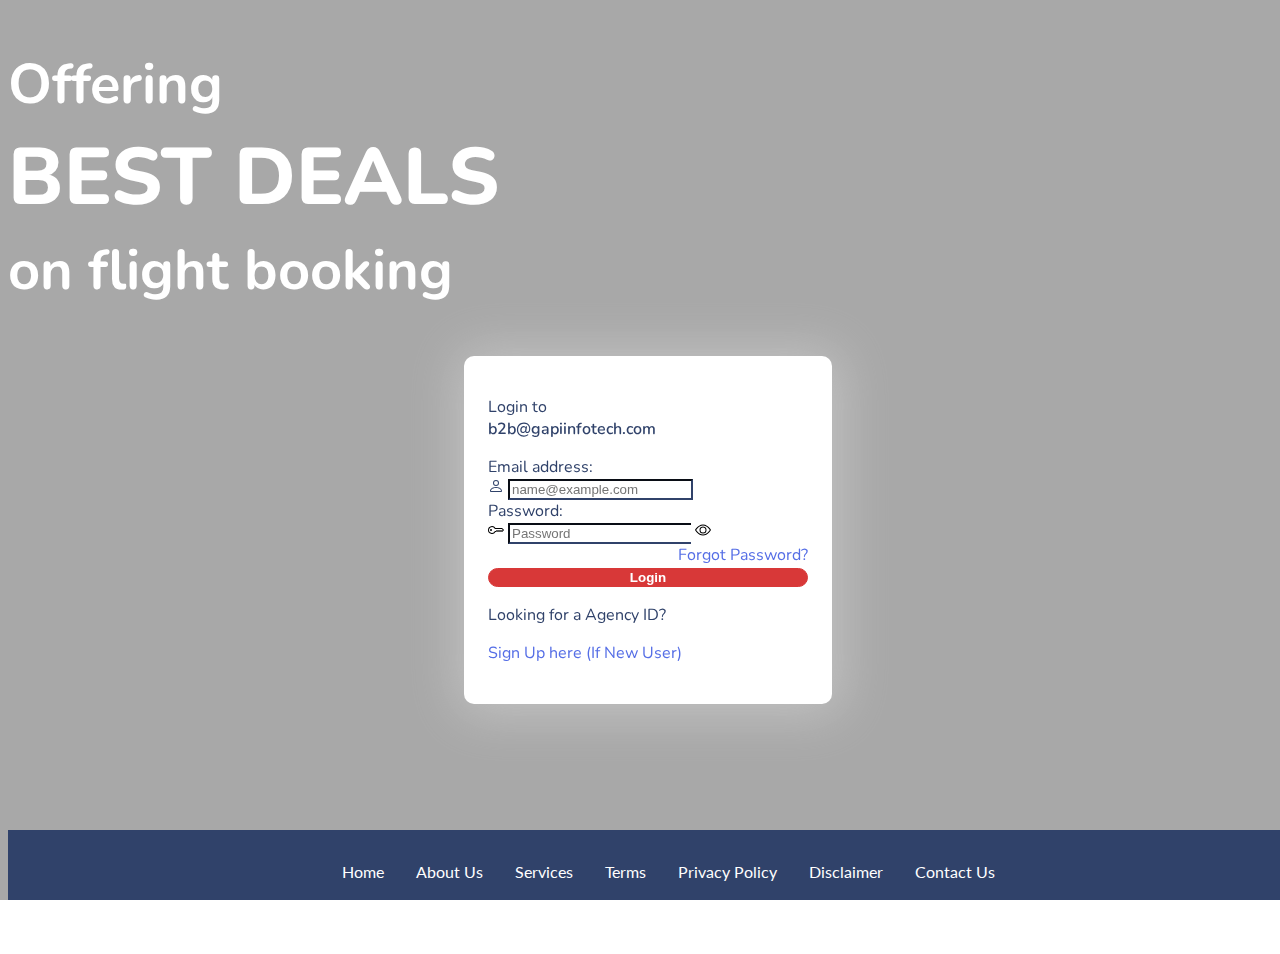
<file: index.html>
<!DOCTYPE html>
<html lang="en">
  <head>
    <!-- Required meta tags -->
    <meta charset="utf-8" />
    <meta name="viewport" content="width=device-width, initial-scale=1" />

    <!-- Bootstrap CSS -->
    <link
      href="https://cdn.jsdelivr.net/npm/bootstrap@5.0.2/dist/css/bootstrap.min.css"
      rel="stylesheet"
      integrity="sha384-EVSTQN3/azprG1Anm3QDgpJLIm9Nao0Yz1ztcQTwFspd3yD65VohhpuuCOmLASjC"
      crossorigin="anonymous"
    />
    <link rel="stylesheet" href="./assets/styles/commonStyle.css" />
    <link rel="stylesheet" href="./assets/styles/home.css" />

    <title>GAPI!</title>
  </head>
  <body>
    <div class="background">
      <ul class="cb-slideshow">
        <li>
          <span></span>
          <div></div>
        </li>
        <li>
          <span></span>
          <div></div>
        </li>
        <li>
          <span></span>
          <div></div>
        </li>
        <li>
          <span></span>
          <div></div>
        </li>
        <li>
          <span></span>
          <div></div>
        </li>
        <li>
          <span></span>
          <div></div>
        </li>
      </ul>
    </div>

    <div
      class="formArea container d-flex justify-content-between align-items-center"
    >
      <div class="heading">
        <h2>
          Offering <br />
          <span class="bestDeal">BEST DEALS</span> <br />
          on flight booking
        </h2>
      </div>

      <div class="flip-container">
        <div class="flipper">
          <form class="login-form front">
            <p class="loginTo">
              Login to <br />
              <span style="font-weight: 600">b2b@gapiinfotech.com</span>
            </p>
            <div class="mb-3">
              <label class="form-label">Email address:</label>
              <div class="input-group">
                <span
                  class="input-group-text bg-white formInput"
                  id="basic-addon1"
                  ><img src="./assets/images/svg/person.svg" alt=""
                /></span>
                <input
                  type="email"
                  class="form-control formInput loginEmail"
                  placeholder="name@example.com"
                />
              </div>
            </div>
            <div class="mb-3">
              <label class="form-label">Password:</label>
              <div class="input-group">
                <span
                  class="input-group-text bg-white formInput"
                  id="basic-addon1"
                  ><img src="./assets/images/svg/key.svg" alt=""
                /></span>
                <input
                  type="password"
                  class="form-control formInput loginPassword"
                  placeholder="Password"
                  style="border-right: none"
                />
                <span
                  class="input-group-text bg-white formInput"
                  id="showPassword"
                  style="border-left: none; cursor: pointer"
                  ><img src="./assets/images/svg/eye.svg" alt=""
                /></span>
              </div>
              <div class="forgotPassword mt-1">
                <p><a href="#">Forgot Password?</a></p>
              </div>

              <button
                type="button"
                class="btn primary-btn mt-3 logInButton"
                disabled="true"
              >
                Login
              </button>
            </div>
            <div class="signUp-btn">
              <p class="m-0 p-0">Looking for a Agency ID?</p>
              <p
                id="switchLoginButton"
                style="cursor: pointer; color: #556ee6; width: max-content"
              >
                Sign Up here (If New User)
              </p>
            </div>
          </form>

          <form class="login-form back">
            <p class="loginTo">
              SignUp to <br />
              <span style="font-weight: 600">b2b@gapiinfotech.com</span>
            </p>

            <!-- STEP 1 -->
            <div class="step1">
              <h4>Company Details</h4>
              <div class="mb-3">
                <label class="form-label mb-0">Company Name:</label>
                <div class="input-group">
                  <span
                    class="input-group-text bg-white formInput"
                    id="basic-addon1"
                    ><img src="./assets/images/svg/building.svg" alt=""
                  /></span>
                  <input
                    type="text"
                    class="form-control formInput"
                    placeholder="Example"
                  />
                </div>
              </div>
              <div class="mb-3">
                <label class="form-label mb-0">PAN No. :</label>
                <div class="input-group">
                  <span
                    class="input-group-text bg-white formInput"
                    id="basic-addon1"
                    ><img
                      src="./assets/images/svg/credit-card-2-front.svg"
                      alt=""
                  /></span>
                  <input
                    type="text"
                    class="form-control formInput"
                    placeholder="PANNO9999L"
                    style="text-transform: uppercase"
                  />
                </div>
              </div>

              <div>
                <label class="form-label mb-0">Office Phone No. :</label>
                <div class="input-group">
                  <span
                    class="input-group-text bg-white formInput"
                    id="basic-addon1"
                    ><img src="./assets/images/svg/phone.svg" alt=""
                  /></span>
                  <input
                    type="number"
                    class="form-control formInput"
                    placeholder="+91 99999 99999"
                  />
                </div>
              </div>
            </div>

            <!-- Step 2 -->
            <div class="step2 d-none">
              <h4 style="color: #000; text-decoration: underline">
                Personal Details
              </h4>
              <div class="mb-3">
                <label class="form-label mb-0"
                  >First Name: <span class="redText">*</span></label
                >
                <div class="input-group">
                  <select
                    class="form-select formInput"
                    aria-label="Default select example"
                  >
                    <option value="Mr." selected>Mr.</option>
                    <option value="Mrs.">Mrs.</option>
                    <option value="Ms.">Ms.</option>
                    <option value="Dr.">Dr.</option>
                  </select>
                  <input
                    type="text"
                    class="form-control formInput fname"
                    placeholder="John"
                    style="width: 60%"
                  />
                </div>
              </div>
              <div class="mb-3">
                <label class="form-label mb-0"
                  >Last Name: <span class="redText">*</span></label
                >
                <div class="input-group">
                  <span
                    class="input-group-text bg-white formInput"
                    id="basic-addon1"
                    ><img src="./assets/images/svg/person.svg" alt=""
                  /></span>
                  <input
                    type="text"
                    class="form-control formInput lname"
                    placeholder="Doe"
                  />
                </div>
              </div>

              <div>
                <label class="form-label mb-0"
                  >Phone No. : <span class="redText">*</span></label
                >
                <div class="input-group">
                  <span
                    class="input-group-text bg-white formInput"
                    id="basic-addon1"
                    ><img src="./assets/images/svg/phone.svg" alt=""
                  /></span>
                  <input
                    type="number"
                    class="form-control formInput phoneNo"
                    placeholder="+91 99999 99999"
                  />
                </div>
              </div>
            </div>

            <!-- Step 3 -->
            <div class="step3 d-none">
              <h4>Personal Details</h4>
              <div class="mb-3">
                <label class="form-label"
                  >Email address: <span class="redText">*</span></label
                >
                <div class="input-group">
                  <span
                    class="input-group-text bg-white formInput signupEmail"
                    id="basic-addon1"
                    ><img src="./assets/images/svg/person.svg" alt=""
                  /></span>
                  <input
                    type="email"
                    class="form-control formInput loginEmail"
                    placeholder="name@example.com"
                  />
                </div>
              </div>

              <div>
                <label class="form-label mb-0"
                  >Address: <span class="redText">*</span></label
                >
                <div class="input-group">
                  <span
                    class="input-group-text bg-white formInput address"
                    id="basic-addon1"
                    ><img src="./assets/images/svg/house-door.svg" alt=""
                  /></span>

                  <textarea
                    class="form-control formInput"
                    cols="30"
                    rows="4"
                    style="resize: none"
                  ></textarea>
                </div>
              </div>
            </div>

            <!-- Step 4 -->
            <div class="step4 d-none">
              <h4>Cool! Let's set your Password</h4>
              <div class="mb-3">
                <label class="form-label mb-0"
                  >Password: <span class="redText">*</span></label
                >
                <div class="input-group">
                  <span
                    class="input-group-text bg-white formInput"
                    id="basic-addon1"
                    ><img src="./assets/images/svg/key.svg" alt=""
                  /></span>
                  <input
                    type="password"
                    class="form-control formInput signupPassword"
                    placeholder="Password"
                    style="border-right: none"
                  />
                  <span
                    class="input-group-text bg-white formInput"
                    id="showPassword"
                    style="border-left: none; cursor: pointer"
                    ><img src="./assets/images/svg/eye.svg" alt=""
                  /></span>
                </div>
              </div>

              <div class="mb-3">
                <label class="form-label mb-0">Captcha:</label>
                <div class="input-group">
                  <span
                    class="input-group-text bg-white formInput"
                    id="basic-addon1"
                    ><img src="./assets/images/svg/robot.svg" alt=""
                  /></span>
                  <span
                    class="form-control formInput disCaptcha"
                    style="border-right: none"
                    >1 2 3 6 5 4</span
                  >
                  <span
                    class="input-group-text bg-white formInput"
                    style="border-left: none; cursor: pointer"
                    ><img src="./assets/images/svg/arrow-repeat.svg" alt=""
                  /></span>
                </div>
              </div>

              <div>
                <label class="form-label mb-0"
                  >Enter Captcha: <span class="redText">*</span></label
                >
                <div class="input-group">
                  <span
                    class="input-group-text bg-white formInput"
                    id="basic-addon1"
                    ><img src="./assets/images/svg/robot.svg" alt=""
                  /></span>
                  <input
                    type="text"
                    class="form-control formInput enterCaptcha"
                    placeholder="Enter Captcha"
                  />
                </div>
              </div>
            </div>

            <!-- Navigate Button -->
            <div class="navigateBtn mt-1">
              <p
                class="p-0 m-0 prevBtn"
                style="color: #556ee6; cursor: pointer"
              ></p>
              <p
                class="p-0 m-0 nextBtn"
                style="color: #556ee6; cursor: pointer; user-select: none"
              >
                Next ->
              </p>
            </div>
            <button
              type="submit"
              class="btn primary-btn mt-3 signUpButton"
              disabled
            >
              Sign Up
            </button>
            <div class="signUp-btn">
              <p class="m-0 mt-3 p-0">Already have Account?</p>
              <p
                id="switchRegisterButton"
                style="cursor: pointer; color: #556ee6; width: max-content"
              >
                Login
              </p>
            </div>
          </form>
        </div>
      </div>
    </div>
    <!-- Footer -->
    <iframe
      src="./assets/staticUI/footer.html"
      onload="this.before((this.contentDocument.body||this.contentDocument).children[0]);this.remove()"
    ></iframe>

    <script
      src="https://cdn.jsdelivr.net/npm/bootstrap@5.0.2/dist/js/bootstrap.bundle.min.js"
      integrity="sha384-MrcW6ZMFYlzcLA8Nl+NtUVF0sA7MsXsP1UyJoMp4YLEuNSfAP+JcXn/tWtIaxVXM"
      crossorigin="anonymous"
    ></script>

    <script src="./assets/scripts/home.js"></script>
  </body>
</html>
</file>
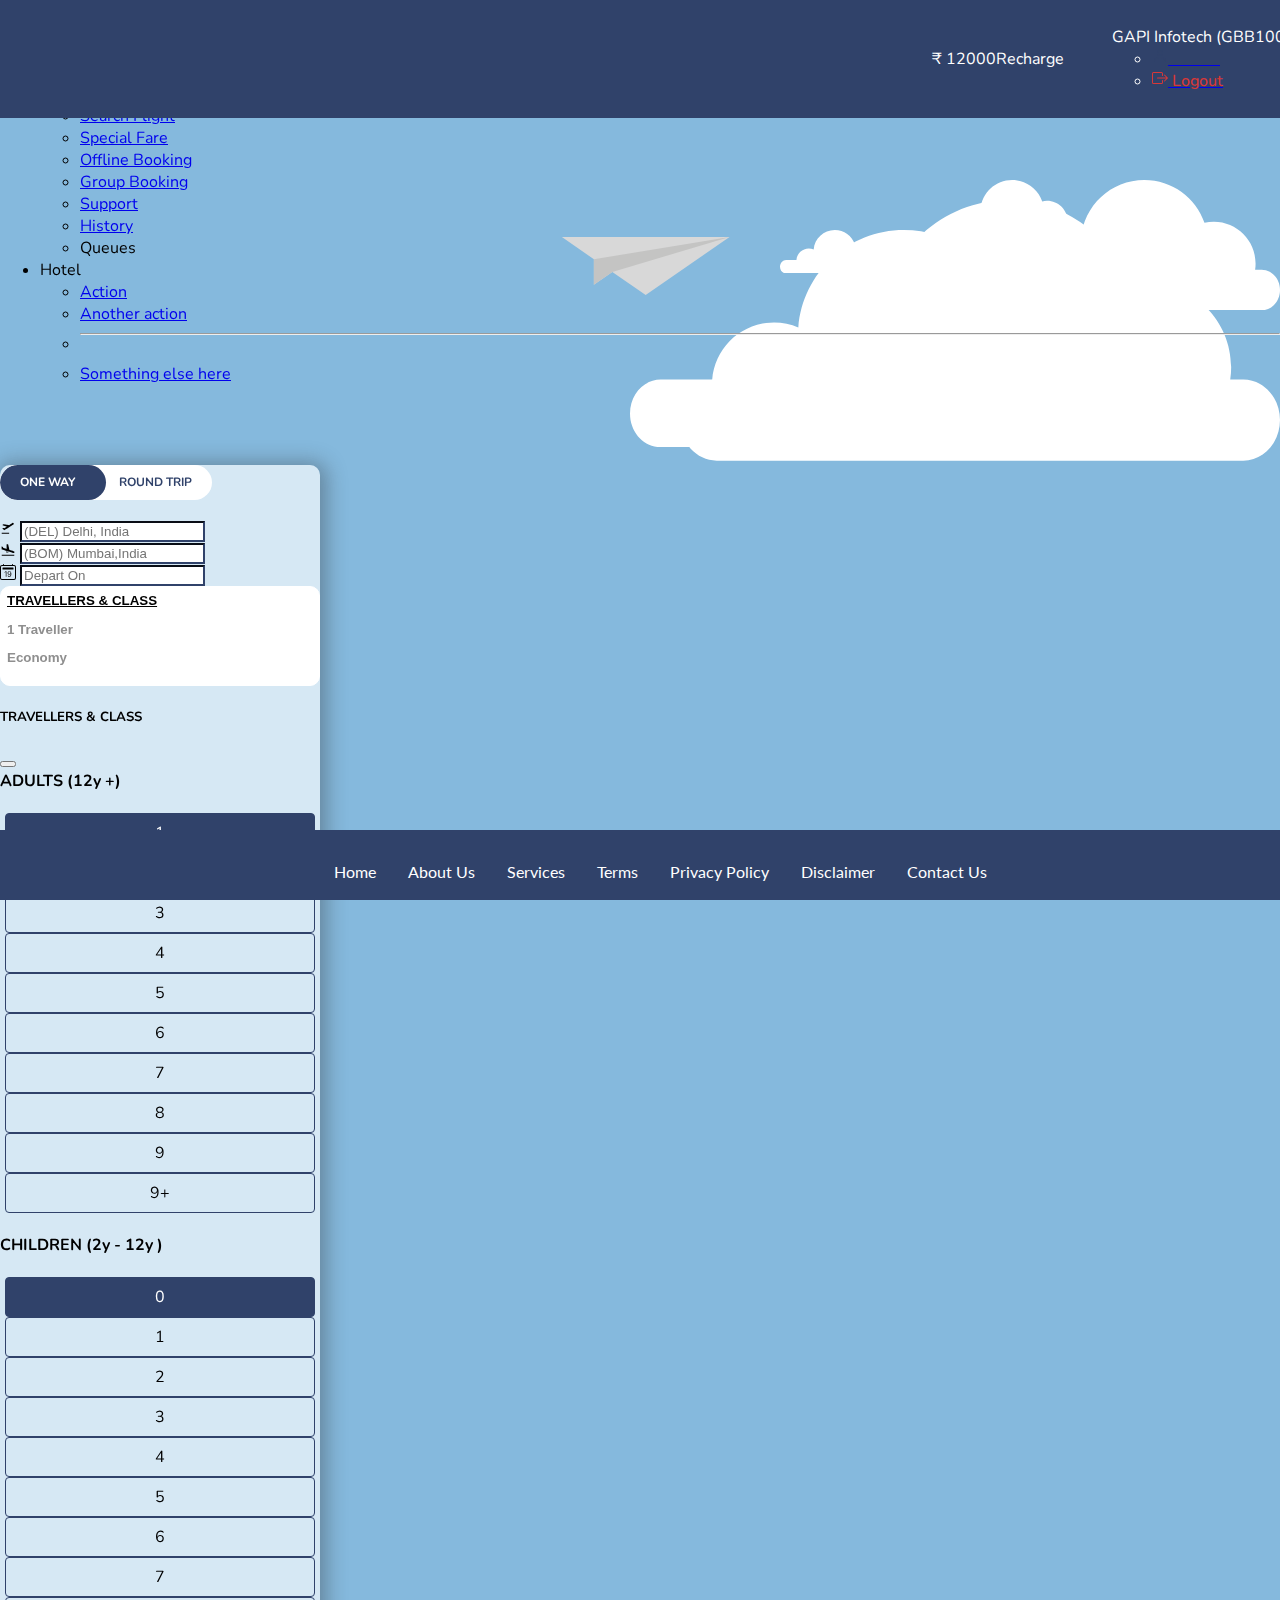
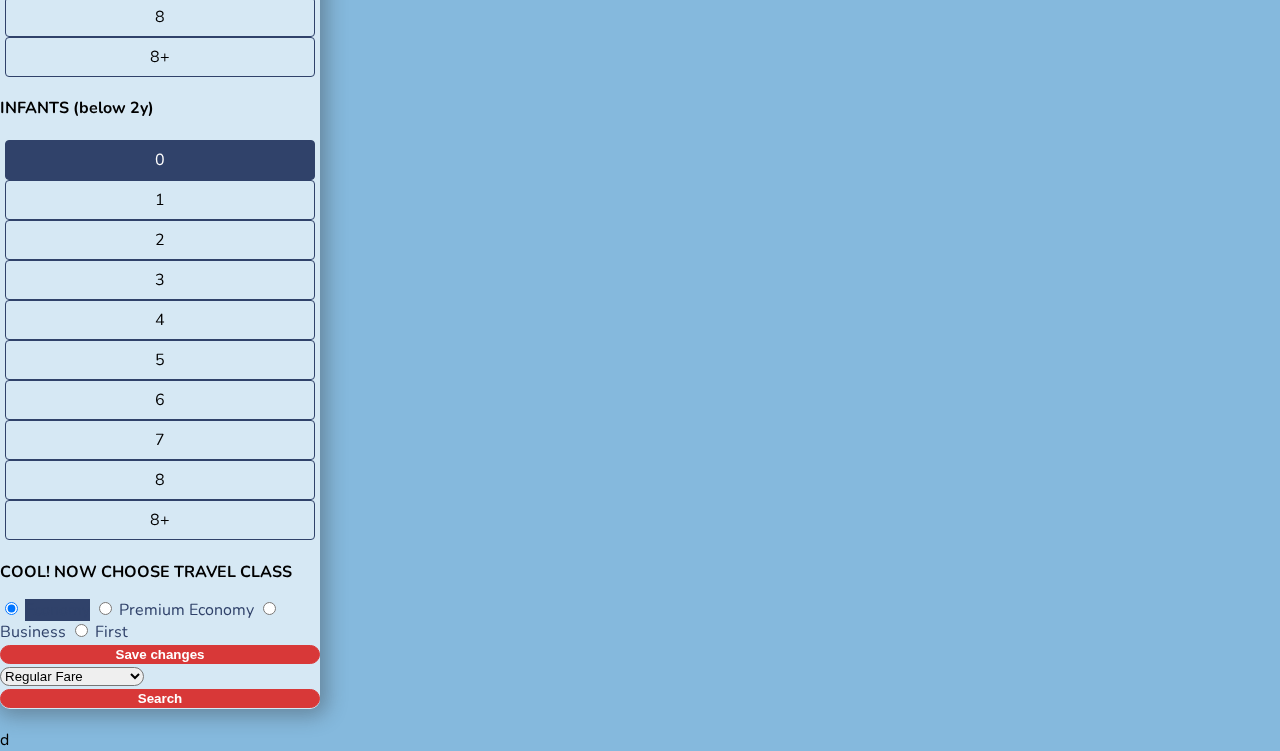
<file: welcome.html>
<!DOCTYPE html>
<html lang="en">
  <head>
    <meta charset="UTF-8" />
    <meta http-equiv="X-UA-Compatible" content="IE=edge" />
    <meta name="viewport" content="width=device-width, initial-scale=1.0" />

    <!-- Bootstrap CSS -->
    <link
      href="https://cdn.jsdelivr.net/npm/bootstrap@5.0.2/dist/css/bootstrap.min.css"
      rel="stylesheet"
      integrity="sha384-EVSTQN3/azprG1Anm3QDgpJLIm9Nao0Yz1ztcQTwFspd3yD65VohhpuuCOmLASjC"
      crossorigin="anonymous"
    />
    <link rel="stylesheet" href="./assets/styles/commonStyle.css" />
    <link rel="stylesheet" href="./assets/styles/background.css" />

    <link rel="stylesheet" href="./assets/styles/welcome.css" />
    <link rel="stylesheet" href="./assets/styles/userNavbar.css" />

    <title>b2b.gapiinfotech.com</title>
  </head>
  <body>
    <div>
      <!-- Background -->
      <div class="fixedBackground">
        <iframe
          src="./assets/staticUI/background.html"
          onload="this.before((this.contentDocument.body||this.contentDocument).children[0]);this.remove()"
        ></iframe>
      </div>
      <!-- User Navbar -->
      <div class="userNavbar px-5">
        <div class="container userNavbarFlex">
          <div></div>
          <div>
            <ul class="userNavList m-0">
              <li class="px-5">₹ 12000</li>
              <li style="padding-right: 3rem">Recharge</li>
              <li class="dropdownUserNavList">
                <div class="dropdown">
                  <span
                    class="dropdown-toggle"
                    type="button"
                    id="dropdownUserNavList"
                    data-bs-toggle="dropdown"
                    aria-expanded="false"
                  >
                    GAPI Infotech (GBB100)
                  </span>
                  <ul
                    class="dropdown-menu"
                    aria-labelledby="dropdownUserNavList"
                  >
                    <li>
                      <a class="dropdown-item" href="#"
                        ><img src="./assets/images/svg/person.svg" alt="" />
                        <span
                          class="px-1"
                          style="color: #30426a; font-weight: 500"
                        >
                          Profile
                        </span>
                      </a>
                    </li>
                    <li>
                      <a class="dropdown-item" href="#"
                        ><img
                          src="./assets/images/svg/box-arrow-right.svg"
                          alt=""
                        />
                        <span
                          class="px-1"
                          style="color: #d83838; font-weight: 500"
                        >
                          Logout
                        </span>
                      </a>
                    </li>
                  </ul>
                </div>
              </li>
            </ul>
          </div>
        </div>
      </div>

      <!-- Main Navbar -->
      <div class="navGap">
        <iframe
          src="./assets/staticUI/mainNavbar.html"
          onload="this.before((this.contentDocument.body||this.contentDocument).children[0]);this.remove()"
        ></iframe>
      </div>

      <!-- Main Content Goes Here -->

      <div class="mainContent">
        <div class="container d-flex justify-content-between mTop-5">
          <div class="searchFlightForm">
            <div class="searchFlightContainer p-3">
              <div class="tab-slider--nav">
                <ul class="tab-slider--tabs">
                  <li
                    class="tab-slider--trigger tab-slider--triggeractive"
                    rel="tab1"
                  >
                    One Way
                  </li>
                  <li class="tab-slider--trigger" rel="tab2">Round Trip</li>
                </ul>
              </div>
              <div class="tab-slider--container">
                <div id="tab1" class="tab-slider--body">
                  <div class="flightSearchForm">
                    <form class="login-form front">
                      <!-- Inputs -->
                      <div class="mb-3">
                        <div class="input-group">
                          <span
                            class="input-group-text bg-white formInput"
                            id="basic-addon1"
                            ><img
                              src="./assets/images/svg/takeOff.svg"
                              width="16px"
                              alt=""
                          /></span>
                          <input
                            type="email"
                            class="form-control formInput"
                            placeholder="(DEL) Delhi, India"
                          />
                        </div>
                      </div>
                      <div class="mb-3">
                        <div class="input-group">
                          <span
                            class="input-group-text bg-white formInput"
                            id="basic-addon1"
                            ><img
                              src="./assets/images/svg/landing.svg"
                              width="16px"
                              alt=""
                          /></span>
                          <input
                            type="text"
                            class="form-control formInput"
                            placeholder="(BOM) Mumbai,India"
                          />
                        </div>
                      </div>
                      <div class="mb-3">
                        <div class="input-group">
                          <span
                            class="input-group-text bg-white formInput"
                            id="basic-addon1"
                            ><img
                              src="./assets/images/svg/calendar2-date.svg"
                              width="16px"
                              alt=""
                          /></span>
                          <input
                            type="text"
                            class="form-control formInput"
                            placeholder="Depart On"
                          />
                        </div>
                      </div>

                      <!-- Button trigger modal -->
                      <button
                        type="button"
                        class="btn primary-btn mb-3 launchModalBtn"
                        data-bs-toggle="modal"
                        data-bs-target="#exampleModal"
                        style="border-radius: 10px"
                      >
                        <span class="title"> TRAVELLERS & CLASS </span>
                        <p class="travellerCount p-0 m-0 mt-2">1 Traveller</p>
                        <p class="travellerClass">Economy</p>
                      </button>

                      <!-- Modal -->
                      <div
                        class="modal fade"
                        id="exampleModal"
                        tabindex="-1"
                        aria-labelledby="exampleModalLabel"
                        aria-hidden="true"
                      >
                        <div class="modal-dialog">
                          <div class="modal-content">
                            <div class="modal-header">
                              <h5 class="modal-title" id="exampleModalLabel">
                                TRAVELLERS & CLASS
                              </h5>
                              <button
                                type="button"
                                class="btn-close"
                                data-bs-dismiss="modal"
                                aria-label="Close"
                              ></button>
                            </div>
                            <!-- Modal Body -->
                            <div class="modal-body">
                              <div class="travellerSelect">
                                <!-- Adults -->
                                <span>ADULTS (12y +)</span>
                                <ul
                                  class="list-group list-group-horizontal mb-2"
                                >
                                  <li class="selected">1</li>
                                  <li>2</li>
                                  <li>3</li>
                                  <li>4</li>
                                  <li>5</li>
                                  <li>6</li>
                                  <li>7</li>
                                  <li>8</li>
                                  <li>9</li>
                                  <li>9+</li>
                                </ul>
                                <!-- Childrens -->
                                <span>CHILDREN (2y - 12y )</span>
                                <ul
                                  class="list-group list-group-horizontal mb-2"
                                >
                                  <li class="selected">0</li>
                                  <li>1</li>
                                  <li>2</li>
                                  <li>3</li>
                                  <li>4</li>
                                  <li>5</li>
                                  <li>6</li>
                                  <li>7</li>
                                  <li>8</li>
                                  <li>8+</li>
                                </ul>

                                <!-- INFANTS -->
                                <span>INFANTS (below 2y)</span>
                                <ul class="list-group list-group-horizontal">
                                  <li class="selected">0</li>
                                  <li>1</li>
                                  <li>2</li>
                                  <li>3</li>
                                  <li>4</li>
                                  <li>5</li>
                                  <li>6</li>
                                  <li>7</li>
                                  <li>8</li>
                                  <li>8+</li>
                                </ul>
                              </div>
                              <div class="sittingClass">
                                <p class="title m-0 mt-2">
                                  COOL! NOW CHOOSE TRAVEL CLASS
                                </p>
                                <input
                                  type="radio"
                                  class="btn-check"
                                  name="options"
                                  id="option1"
                                  autocomplete="off"
                                  checked
                                />
                                <label
                                  class="btn btn-outline-primary"
                                  for="option1"
                                  >Economy</label
                                >

                                <input
                                  type="radio"
                                  class="btn-check"
                                  name="options"
                                  id="option2"
                                  autocomplete="off"
                                />
                                <label
                                  class="btn btn-outline-primary"
                                  for="option2"
                                  >Premium Economy</label
                                >

                                <input
                                  type="radio"
                                  class="btn-check"
                                  name="options"
                                  id="option3"
                                  autocomplete="off"
                                />
                                <label
                                  class="btn btn-outline-primary"
                                  for="option3"
                                  >Business</label
                                >

                                <input
                                  type="radio"
                                  class="btn-check"
                                  name="options"
                                  id="option4"
                                  autocomplete="off"
                                />
                                <label
                                  class="btn btn-outline-primary"
                                  for="option4"
                                  >First</label
                                >
                              </div>
                            </div>
                            <!-- Modal Footer -->
                            <div class="modal-footer">
                              <button type="button" class="btn primary-btn">
                                Save changes
                              </button>
                            </div>
                          </div>
                        </div>
                      </div>

                      <!-- Select Fare Type -->
                      <select
                        class="form-select form-select-md mb-3"
                        aria-label=".form-select-md example"
                        style="border-radius: 10px"
                      >
                        <option selected>Regular Fare</option>
                        <option value="1">Armed Forces Fares</option>
                        <option value="2">Student Fares</option>
                        <option value="3">Senior Citizen Fares</option>
                      </select>

                      <!-- Btn -->
                      <button type="button" class="btn primary-btn">
                        Search
                      </button>
                    </form>
                  </div>
                </div>
                <div id="tab2" class="tab-slider--body">
                  <div class="flightSearchForm">
                    <form class="login-form front">
                      <!-- Inputs -->
                      <div class="mb-3">
                        <div class="input-group">
                          <span
                            class="input-group-text bg-white formInput"
                            id="basic-addon1"
                            ><img
                              src="./assets/images/svg/takeOff.svg"
                              width="16px"
                              alt=""
                          /></span>
                          <input
                            type="email"
                            class="form-control formInput"
                            placeholder="(DEL) Delhi, India"
                          />
                        </div>
                      </div>
                      <div class="mb-3">
                        <div class="input-group">
                          <span
                            class="input-group-text bg-white formInput"
                            id="basic-addon1"
                            ><img
                              src="./assets/images/svg/landing.svg"
                              width="16px"
                              alt=""
                          /></span>
                          <input
                            type="text"
                            class="form-control formInput"
                            placeholder="(BOM) Mumbai,India"
                          />
                        </div>
                      </div>
                      <div class="mb-3">
                        <div class="input-group">
                          <span
                            class="input-group-text bg-white formInput"
                            id="basic-addon1"
                            ><img
                              src="./assets/images/svg/calendar2-date.svg"
                              width="16px"
                              alt=""
                          /></span>
                          <input
                            type="text"
                            class="form-control formInput"
                            placeholder="Depart On"
                          />
                        </div>
                      </div>
                      <div class="mb-3">
                        <div class="input-group">
                          <span
                            class="input-group-text bg-white formInput"
                            id="basic-addon1"
                            ><img
                              src="./assets/images/svg/calendar2-date.svg"
                              width="16px"
                              alt=""
                          /></span>
                          <input
                            type="text"
                            class="form-control formInput"
                            placeholder="Return On"
                          />
                        </div>
                      </div>

                      <!-- Button trigger modal -->
                      <button
                        type="button"
                        class="btn primary-btn mb-3 launchModalBtn"
                        data-bs-toggle="modal"
                        data-bs-target="#exampleModal"
                        style="border-radius: 10px"
                      >
                        <span class="title"> TRAVELLERS & CLASS </span>
                        <p class="travellerCount p-0 m-0 mt-2">1 Traveller</p>
                        <p class="travellerClass">Economy</p>
                      </button>

                      <!-- Modal -->
                      <div
                        class="modal fade"
                        id="exampleModal"
                        tabindex="-1"
                        aria-labelledby="exampleModalLabel"
                        aria-hidden="true"
                      >
                        <div class="modal-dialog">
                          <div class="modal-content">
                            <div class="modal-header">
                              <h5 class="modal-title" id="exampleModalLabel">
                                TRAVELLERS & CLASS
                              </h5>
                              <button
                                type="button"
                                class="btn-close"
                                data-bs-dismiss="modal"
                                aria-label="Close"
                              ></button>
                            </div>
                            <!-- Modal Body -->
                            <div class="modal-body">
                              <div class="travellerSelect">
                                <!-- Adults -->
                                <span>ADULTS (12y +)</span>
                                <ul
                                  class="list-group list-group-horizontal mb-2"
                                >
                                  <li class="selected">1</li>
                                  <li>2</li>
                                  <li>3</li>
                                  <li>4</li>
                                  <li>5</li>
                                  <li>6</li>
                                  <li>7</li>
                                  <li>8</li>
                                  <li>9</li>
                                  <li>9+</li>
                                </ul>
                                <!-- Childrens -->
                                <span>CHILDREN (2y - 12y )</span>
                                <ul
                                  class="list-group list-group-horizontal mb-2"
                                >
                                  <li class="selected">0</li>
                                  <li>1</li>
                                  <li>2</li>
                                  <li>3</li>
                                  <li>4</li>
                                  <li>5</li>
                                  <li>6</li>
                                  <li>7</li>
                                  <li>8</li>
                                  <li>8+</li>
                                </ul>

                                <!-- INFANTS -->
                                <span>INFANTS (below 2y)</span>
                                <ul class="list-group list-group-horizontal">
                                  <li class="selected">0</li>
                                  <li>1</li>
                                  <li>2</li>
                                  <li>3</li>
                                  <li>4</li>
                                  <li>5</li>
                                  <li>6</li>
                                  <li>7</li>
                                  <li>8</li>
                                  <li>8+</li>
                                </ul>
                              </div>
                              <div class="sittingClass">
                                <p class="title m-0 mt-2">
                                  COOL! NOW CHOOSE TRAVEL CLASS
                                </p>
                                <input
                                  type="radio"
                                  class="btn-check"
                                  name="options"
                                  id="option1"
                                  autocomplete="off"
                                  checked
                                />
                                <label
                                  class="btn btn-outline-primary"
                                  for="option1"
                                  >Economy</label
                                >

                                <input
                                  type="radio"
                                  class="btn-check"
                                  name="options"
                                  id="option2"
                                  autocomplete="off"
                                />
                                <label
                                  class="btn btn-outline-primary"
                                  for="option2"
                                  >Premium Economy</label
                                >

                                <input
                                  type="radio"
                                  class="btn-check"
                                  name="options"
                                  id="option3"
                                  autocomplete="off"
                                />
                                <label
                                  class="btn btn-outline-primary"
                                  for="option3"
                                  >Business</label
                                >

                                <input
                                  type="radio"
                                  class="btn-check"
                                  name="options"
                                  id="option4"
                                  autocomplete="off"
                                />
                                <label
                                  class="btn btn-outline-primary"
                                  for="option4"
                                  >First</label
                                >
                              </div>
                            </div>
                            <!-- Modal Footer -->
                            <div class="modal-footer">
                              <button type="button" class="btn primary-btn">
                                Save changes
                              </button>
                            </div>
                          </div>
                        </div>
                      </div>

                      <!-- Select Fare Type -->
                      <select
                        class="form-select form-select-md mb-3"
                        aria-label=".form-select-md example"
                        style="border-radius: 10px"
                      >
                        <option selected>Regular Fare</option>
                        <option value="1">Armed Forces Fares</option>
                        <option value="2">Student Fares</option>
                        <option value="3">Senior Citizen Fares</option>
                      </select>

                      <!-- Btn -->
                      <button type="button" class="btn primary-btn">
                        Search
                      </button>
                    </form>
                  </div>
                </div>
              </div>
            </div>
          </div>
          <div>d</div>
        </div>
      </div>

      <!-- Footer -->
      <iframe
        src="./assets/staticUI/footer.html"
        onload="this.before((this.contentDocument.body||this.contentDocument).children[0]);this.remove()"
      ></iframe>

      <script
        src="https://cdn.jsdelivr.net/npm/bootstrap@5.0.2/dist/js/bootstrap.bundle.min.js"
        integrity="sha384-MrcW6ZMFYlzcLA8Nl+NtUVF0sA7MsXsP1UyJoMp4YLEuNSfAP+JcXn/tWtIaxVXM"
        crossorigin="anonymous"
      ></script>
      <script src="https://cdnjs.cloudflare.com/ajax/libs/jquery/3.1.1/jquery.min.js"></script>

      <script src="./assets/scripts/welcome.js"></script>
    </div>
  </body>
</html>
</file>
<file: assets/styles/commonStyle.css>
@import url("./GAPI-ColorTheme.css");
@import url("./footer.css");

body {
  width: 100vw;
  height: 100vh;
  background: var(--default-white-color);
  font-family: "Nunito", sans-serif;
  overflow-x: hidden !important;
}
.formInput {
  border-color: var(--default-strip-bg);
}

.primary-btn {
  width: 100%;
  text-align: center;
  background-color: var(--default-theme-color);
  color: #fff;
  border-radius: 20px;
  border: 1px solid var(--default-theme-color);
  font-weight: 700;
  transition: background 0.3s ease-in-out;
  transition: color 0.3s ease-in-out;
}

.primary-btn:hover {
  background: #fff;
}
.form-control:focus,
.formInput:focus {
  border-color: var(--default-strip-bg);
  box-shadow: none;
}

.d-none {
  display: none;
}
.navGap {
  margin-top: 2.8rem;
}

.mTop-5 {
  margin-top: 5rem;
}

ul li,
ul li a {
  cursor: pointer;
}
.fixedBackground {
  position: relative;
}
button:focus,
label {
  box-shadow: none !important;
}
</file>
<file: assets/styles/home.css>
.cb-slideshow,
.cb-slideshow:after {
  position: fixed;
  width: 100%;
  height: 100%;
  top: 0px;
  left: 0px;
  z-index: 0;
  list-style: none;
}

.cb-slideshow:after {
  content: "";
  background: #00000057;
}
.cb-slideshow li span {
  width: 100%;
  height: 100%;
  position: absolute;
  top: 0px;
  left: 0px;
  color: transparent;
  background-size: cover;
  background-position: 50% 50%;
  background-repeat: none;
  opacity: 0;
  z-index: 0;
  animation: imageAnimation 36s linear infinite 0s;
}
.cb-slideshow li div {
  z-index: 1000;
  position: absolute;
  bottom: 30px;
  left: 0px;
  width: 100%;
  text-align: center;
  opacity: 0;
  color: #fff;
  animation: titleAnimation 36s linear infinite 0s;
}
.cb-slideshow li div h3 {
  font-size: 240px;
  padding: 0;
  line-height: 200px;
}
.cb-slideshow li:nth-child(1) span {
  background-image: url(../images/1.jpg);
}
.cb-slideshow li:nth-child(2) span {
  background-image: url(../images/2.jpg);
  animation-delay: 6s;
}
.cb-slideshow li:nth-child(3) span {
  background-image: url(../images/3.jpg);
  animation-delay: 12s;
}
.cb-slideshow li:nth-child(4) span {
  background-image: url(../images/4.jpg);
  animation-delay: 18s;
}
.cb-slideshow li:nth-child(5) span {
  background-image: url(../images/5.jpg);
  animation-delay: 24s;
}
.cb-slideshow li:nth-child(6) span {
  background-image: url(../images/6.jpg);
  animation-delay: 30s;
}
.cb-slideshow li:nth-child(2) div {
  animation-delay: 6s;
}
.cb-slideshow li:nth-child(3) div {
  animation-delay: 12s;
}
.cb-slideshow li:nth-child(4) div {
  animation-delay: 18s;
}
.cb-slideshow li:nth-child(5) div {
  animation-delay: 24s;
}
.cb-slideshow li:nth-child(6) div {
  animation-delay: 30s;
}

@-webkit-keyframes imageAnimation {
  0% {
    opacity: 0;
    -webkit-animation-timing-function: ease-in;
  }
  8% {
    opacity: 1;
    -webkit-animation-timing-function: ease-out;
  }
  17% {
    opacity: 1;
  }
  25% {
    opacity: 0;
  }
  100% {
    opacity: 0;
  }
}
@-moz-keyframes imageAnimation {
  0% {
    opacity: 0;
    -moz-animation-timing-function: ease-in;
  }
  8% {
    opacity: 1;
    -moz-animation-timing-function: ease-out;
  }
  17% {
    opacity: 1;
  }
  25% {
    opacity: 0;
  }
  100% {
    opacity: 0;
  }
}
@-o-keyframes imageAnimation {
  0% {
    opacity: 0;
    -o-animation-timing-function: ease-in;
  }
  8% {
    opacity: 1;
    -o-animation-timing-function: ease-out;
  }
  17% {
    opacity: 1;
  }
  25% {
    opacity: 0;
  }
  100% {
    opacity: 0;
  }
}
@-ms-keyframes imageAnimation {
  0% {
    opacity: 0;
    -ms-animation-timing-function: ease-in;
  }
  8% {
    opacity: 1;
    -ms-animation-timing-function: ease-out;
  }
  17% {
    opacity: 1;
  }
  25% {
    opacity: 0;
  }
  100% {
    opacity: 0;
  }
}
@keyframes imageAnimation {
  0% {
    opacity: 0;
    animation-timing-function: ease-in;
  }
  8% {
    opacity: 1;
    animation-timing-function: ease-out;
  }
  17% {
    opacity: 1;
  }
  25% {
    opacity: 0;
  }
  100% {
    opacity: 0;
  }
}
/* Animation for the title */
@-webkit-keyframes titleAnimation {
  0% {
    opacity: 0;
  }
  8% {
    opacity: 1;
  }
  17% {
    opacity: 1;
  }
  19% {
    opacity: 0;
  }
  100% {
    opacity: 0;
  }
}
@-moz-keyframes titleAnimation {
  0% {
    opacity: 0;
  }
  8% {
    opacity: 1;
  }
  17% {
    opacity: 1;
  }
  19% {
    opacity: 0;
  }
  100% {
    opacity: 0;
  }
}
@-o-keyframes titleAnimation {
  0% {
    opacity: 0;
  }
  8% {
    opacity: 1;
  }
  17% {
    opacity: 1;
  }
  19% {
    opacity: 0;
  }
  100% {
    opacity: 0;
  }
}
@-ms-keyframes titleAnimation {
  0% {
    opacity: 0;
  }
  8% {
    opacity: 1;
  }
  17% {
    opacity: 1;
  }
  19% {
    opacity: 0;
  }
  100% {
    opacity: 0;
  }
}
@keyframes titleAnimation {
  0% {
    opacity: 0;
  }
  8% {
    opacity: 1;
  }
  17% {
    opacity: 1;
  }
  19% {
    opacity: 0;
  }
  100% {
    opacity: 0;
  }
}

.formArea {
  position: relative;
  z-index: 2;
  height: 100%;
}

.heading h2 {
  color: #fff;
  font-size: 3.5rem;
}
.bestDeal {
  font-size: 5rem;
  font-weight: 800;
}

.login-form {
  background-color: #fff;
  color: #30426a;
  padding: 1.5rem;
  border-radius: 10px;
  margin: 0 auto;
  width: 320px;
  max-height: 524px;
  /* max-width: 500px; */
  box-shadow: 2px 2px 50px 10px rgba(220, 220, 220, 0.486);
}

.loginTo {
  font-size: 1rem;
}

.forgotPassword p {
  float: right;
  margin: 0;
  padding: 0;
}
.navigateBtn {
  display: flex;
  justify-content: space-between;
}
.forgotPassword p a {
  color: var(--default-highlight-color);
  text-decoration: none;
}

.signUp-btn p a {
  color: var(--default-highlight-color);
  text-decoration: none;
}

.flip-container {
  perspective: 1000;
}
.flipper {
  position: relative;
  height: 100%;
  transition: 0.6s;
  transform-style: preserve-3d;
}

.front,
.back {
  backface-visibility: hidden;
}

.front {
  position: absolute;
  top: 0;
  left: 0;
  right: 0;
  z-index: 2;
  transform: rotateY(-0deg);
}

.back {
  transform: rotateY(180deg);
}
.flip {
  transform: rotateY(180deg);
}

.step1 h4,
.step2 h4,
.step3 h4,
.step4 h4 {
  color: var(--heading-default-color);
  font-size: 1.2rem;
  font-weight: 600;
  text-decoration: underline;
}

.disCaptcha {
  text-align: center;
  letter-spacing: 5px;
  user-select: none;
  background: var(--lightgray);
}

.enterCaptcha {
  text-align: center;
  letter-spacing: 5px;
}
.redText {
  color: var(--default-bordertheme-color);
}
</file>
<file: assets/styles/background.css>
html,
body {
  background-color: #85b9dd;
  margin: 0;
  padding: 0;
  position: relative;
  z-index: -999999999;
  /* width: 100%;
  height: 100%; */
}

/* * {
  position: relative;
} */

.frame {
  width: 500px;
  height: auto;
  margin: 15% auto 0;
  position: fixed;
  width: 100%;
  z-index: -99999;
}

svg {
  max-width: 100%;
  height: auto;
  display: block;
}

/**
 * Paper Plane
 */
/*Paper Plane: Container*/
.plane-container {
  width: 200px;
  margin: 0px auto;
  z-index: 3;
}
/*Paper Plane: Image*/
.plane {
  width: 100%;
  height: 60px;
}

/*Paper Plane: Animation*/
.plane-container {
  -webkit-animation: paper-plane-scoping 2s alternate infinite;
  -moz-animation: paper-plane-scoping 2s alternate infinite;
  animation: paper-plane-scoping 2s alternate infinite;

  -webkit-animation-timing-function: linear;
  -moz-animation-timing-function: linear;
  animation-timing-function: linear;
}

@-webkit-keyframes paper-plane-scoping {
  0% {
    -webkit-transform: translateY(0px);
    -moz-transform: translateY(0px);
    transform: translateY(0px);
  }
  100% {
    -webkit-transform: translateY(100px);
    -moz-transform: translateY(100px);
    transform: translateY(100px);
  }
}

.plane {
  -webkit-animation-timing-function: ease-in-out;
  -moz-animation-timing-function: ease-in-out;
  animation-timing-function: ease-in-out;

  -webkit-animation: paper-plane-soaring 4s forwards infinite;
  -moz-animation: paper-plane-soaring 4s forwards infinite;
  animation: paper-plane-soaring 4s forwards infinite;
}
@-webkit-keyframes paper-plane-soaring {
  0% {
    -webkit-transform: rotate(0deg);
    -moz-transform: rotate(0deg);
    transform: rotate(0deg);
  }
  40% {
    -webkit-transform: rotate(15deg);
    -moz-transform: rotate(15deg);
    transform: rotate(15deg);
  }
  50% {
    -webkit-transform: rotate(15deg);
    -moz-transform: rotate(15deg);
    transform: rotate(15deg);
  }
  60% {
    -webkit-transform: rotate(-10deg);
    -moz-transform: rotate(-10deg);
    transform: rotate(-10deg);
  }
  70% {
    -webkit-transform: rotate(-10deg);
    -moz-transform: rotate(-10deg);
    transform: rotate(-10deg);
  }
  100% {
    -webkit-transform: rotate(0deg);
    -moz-transform: rotate(0deg);
    transform: rotate(0deg);
  }
}

/**
 * Clouds
 */
.clouds {
  position: fixed;
  height: 100vh;
  top: 0;
  left: 0;
  right: 0;
  bottom: 0;
  overflow: hidden;
  transform: translateZ(0);
  z-index: -9999;
}

.cloud {
  position: absolute;
  top: 20%;
  width: 300px;
  right: 0;
  opacity: 1;
}

.cloud.front {
  z-index: 9;
}

.cloud.distant {
  z-index: 1;
}

.cloud.background {
  z-index: 1;
}

/*Cloud Sizing*/
.cloud.smaller {
  margin-right: 400px;
  width: 100px;
  margin-top: 50px;
}

.cloud.small {
  margin-right: 200px;
  width: 150px;
}

.cloud.big {
  width: 500px;
  margin-top: 50px;
  margin-right: 150px;
}

.cloud.massive {
  width: 600px;
  margin-top: 20px;
  margin-right: 0px;
}

/*Cloud: Animation*/
.cloud {
  -webkit-animation-name: cloud-movement;
  -webkit-animation-timing-function: linear;
  -webkit-animation-direction: forwards;
  -webkit-animation-iteration-count: infinite;
  -webkit-animation-duration: 8s;

  -moz-animation-name: cloud-movement;
  -moz-animation-timing-function: linear;
  -moz-animation-direction: forwards;
  -moz-animation-iteration-count: infinite;
  -moz-animation-duration: 8s;

  animation-name: cloud-movement;
  animation-timing-function: linear;
  animation-direction: forwards;
  animation-iteration-count: infinite;
  animation-duration: 8s;
}

.slow {
  -webkit-animation-duration: 9.2s;
  -moz-animation-duration: 9.2s;
  animation-duration: 9.2s;
}

.slower {
  -webkit-animation-duration: 11.2s;
  -moz-animation-duration: 11.2s;
  animation-duration: 11.2s;
}

.slowest {
  -webkit-animation-duration: 13.5s;
  -moz-animation-duration: 13.5s;
  animation-duration: 13.5s;
}

.super-slow {
  -webkit-animation-duration: 20.5s;
  -moz-animation-duration: 20.5s;
  animation-duration: 20.5s;
}

@-webkit-keyframes cloud-movement {
  0% {
    opacity: 0.1;
    -webkit-transform: translateX(300px);
    -moz-transform: translateX(300px);
    transform: translateX(300px);
  }
  10% {
    opacity: 0.7;
  }
  90% {
    opacity: 0;
  }
  100% {
    opacity: 0;
    -webkit-transform: translateX(-1000px);
    -moz-transform: translateX(-1000px);
    transform: translateX(-1000px);
  }
}
</file>
<file: assets/styles/welcome.css>
body {
  height: 95vh;
}
.mainContent {
  z-index: 1000;
}
.searchFlightForm {
  width: 320px;
}
.tab-slider--nav {
  width: 100%;
  float: left;
  margin-bottom: 20px;
}
.tab-slider--tabs {
  display: block;
  float: left;
  margin: 0;
  padding: 0;
  list-style: none;
  position: relative;
  border-radius: 35px;
  overflow: hidden;
  background: #fff;
  height: 35px;
  user-select: none;
}

.tab-slider--tabs:after {
  content: "";
  width: 50%;
  background: var(--default-strip-bg);
  height: 100%;
  position: absolute;
  top: 0;
  left: 0;
  transition: all 250ms ease-in-out;
  border-radius: 35px;
}
.tab-slider--tabsslide:after {
  left: 50%;
}

.tab-slider--trigger {
  font-size: 12px;
  line-height: 1;
  font-weight: bold;
  color: var(--default-strip-bg);
  text-transform: uppercase;
  text-align: center;
  padding: 11px 20px;
  position: relative;
  z-index: 2;
  cursor: pointer;
  display: inline-block;
  transition: color 250ms ease-in-out;
  user-select: none;
}
.tab-slider--body {
  margin-bottom: 20px;
}

.tab-slider--triggeractive {
  color: #fff;
}
.searchFlightContainer {
  background: rgba(255, 255, 255, 0.668);
  border-radius: 10px;
  box-shadow: 2px 2px 20px 5px rgba(44, 44, 44, 0.356);
}

.launchModalBtn {
  height: 100px;
  background-color: #fff;
  color: #000;
  border-color: #fff;
  text-align: left;
}
.launchModalBtn p {
  color: var(--subtitle-color);
}
.launchModalBtn .title {
  text-decoration: underline;
}

/* Modal Body */
.sittingClass .title,
.travellerSelect {
  font-weight: 700;
}

.travellerSelect ul {
  font-weight: 400;
  justify-content: space-between;
  align-items: center;
  padding: 0.3rem;
  flex-wrap: wrap;
}

.travellerSelect ul li {
  list-style: none;
  border-radius: 4px;
  padding: 0.5rem 0.8rem;
  text-align: center;
  border: 1px solid var(--default-strip-bg);
}
.btn-outline-primary {
  color: var(--default-strip-bg);
  border-color: var(--default-strip-bg);
}

.btn-check:checked + .btn-outline-primary,
.btn-outline-primary:hover {
  background-color: var(--default-strip-bg);
  border-color: var(--default-strip-bg);
}
.selected {
  background-color: var(--default-strip-bg);
  border-color: var(--default-strip-bg);
  color: #fff;
}
</file>
<file: assets/styles/userNavbar.css>
@import url("https://fonts.googleapis.com/css2?family=Lato:wght@300;400;700&display=swap");
@import url("./GAPI-ColorTheme.css");

.userNavbar {
  width: 100%;
  background: var(--default-strip-bg) !important;
  color: var(--default-white-color);
  position: fixed;
  z-index: 100;
  padding: 10px;
  top: 0;
}
.userNavbarFlex {
  display: flex;
  justify-content: space-between;
}
.userNavList {
  list-style: none;
  display: flex;
  align-items: center;
}
.userNavList li {
  cursor: pointer;
}
</file>
